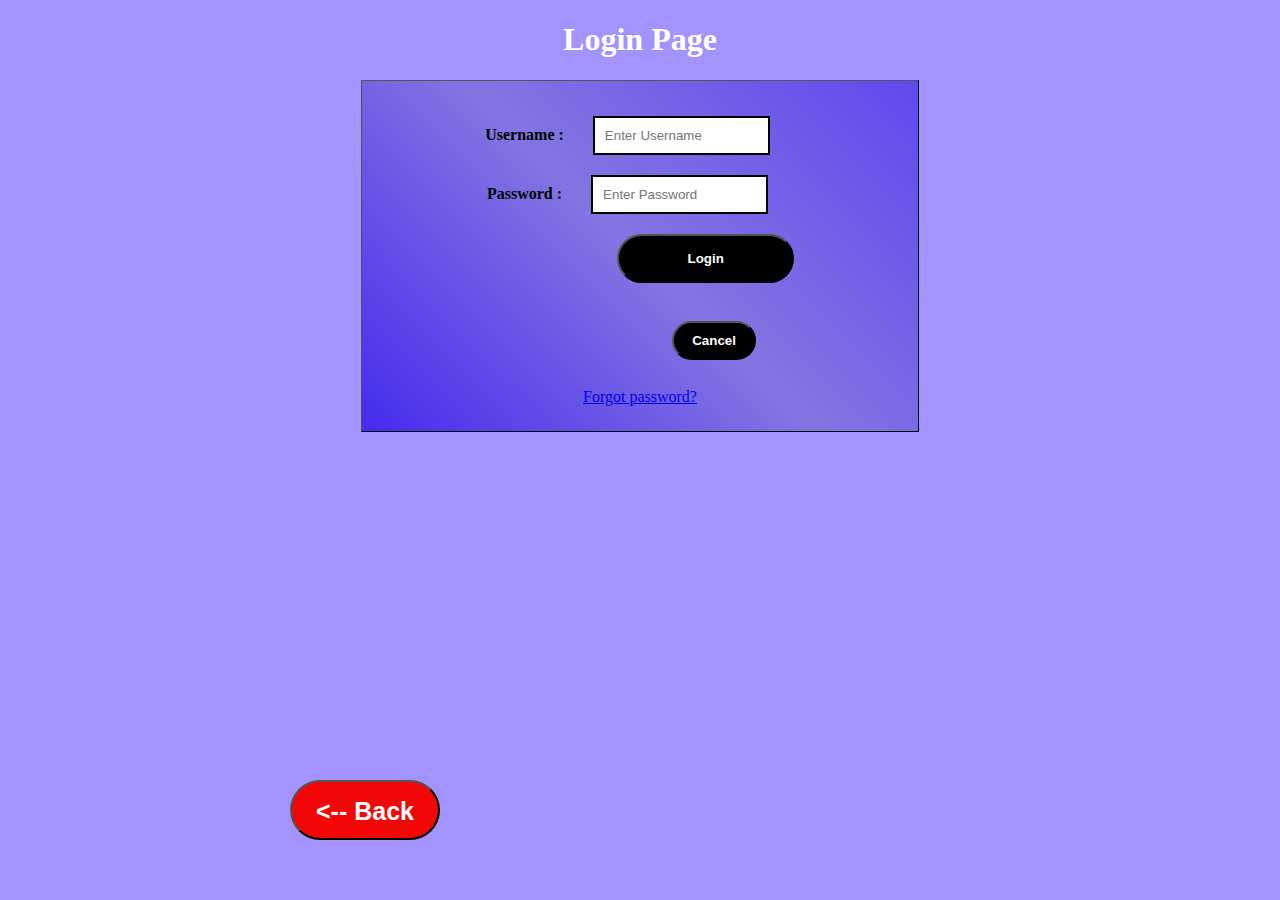
<file: log_in.html>
<!DOCTYPE html> 
<html> 
<head>
<meta name="viewport" content="width=device-width, initial-scale=1">
<title> Login Page </title>
<link rel="icon" type="image/x-icon" href="i1.png">
<style> 
Body {
  font-family: 'Times New Roman', Times, serif;
  background-color:  #A293FF ;
 
}
/* login */
button { 
       background-color: black; 
       width: 35%;
        color: white; 
        padding: 15px; 
        margin: 10px 230px; 
        text-align: center;
        text-decoration: none;
        display: inline-block;
        /* border: 2px solid orange;  */
        cursor: pointer;
        border-radius: 50px; 
         } 
         .button1{
	height: 60px;
	width: 150px;
	padding: 0 auto;
	font-size: 25px;
	font-weight: bold;
	position: absolute;
	/* top:90px; */
    margin-top: -30px;
	left: 60px;;
	/* bottom: 30px; */
	background-color: rgb(245, 6, 6);
	color:white;
	border-radius: 50px;
	opacity:1;
	text-align: center;
	visibility: visible;
	justify-content: center;
	border-style:outset;
	
   }


 input[type=text], input[type=password] { 
        width: 35%; 
        padding: 10px; 
        margin: 10px 25px;
        display: inline-block; 
        border: 2px solid black; 
        box-sizing: border-box; 
    }
 button:hover { 
        opacity: 0.7; 
    } 
  .cancelbtn { 
        width: auto; 
        padding: 10px 18px;
        margin: 10px 285px;
    } 
      
   
 .container { 
        width:40%;
        padding: 25px; 
        background:linear-gradient(45deg,#452bee,#8375e1,#5f49ef);
        border:1px solid black;
        border-style: outset;
    } 
</style> 
</head>  
<body>  
    <center> <h1><font color="white"> Login Page </font></h1> </center> 
    <form>
        <center><div class="container"> 
            <label><b>Username : </b></label> 
            <input type="text" placeholder="Enter Username" name="username" required>
            <br>
            <label><b>Password : </b></label> 
            <input type="password" placeholder="Enter Password" name="password" required>
            <button type="submit"><b>Login</b></button> 
            <br>
            <br>
            <button type="button" class="cancelbtn"><b> Cancel</b></button> 
            <br>
            <br>
            <a href="#">Forgot password? </a> 
        </center>
        </div> 
    </form>   
    <button type="button" class="button1" onclick="back()" style="top:90% "><span style="justify-content:center;">&lt;&#45;&#45;</span>  Back</button>
    <script>
        function back()
        {
            window.location="signup.html";
        }
    </script>
    </br>
</body>   
</html>
</file>
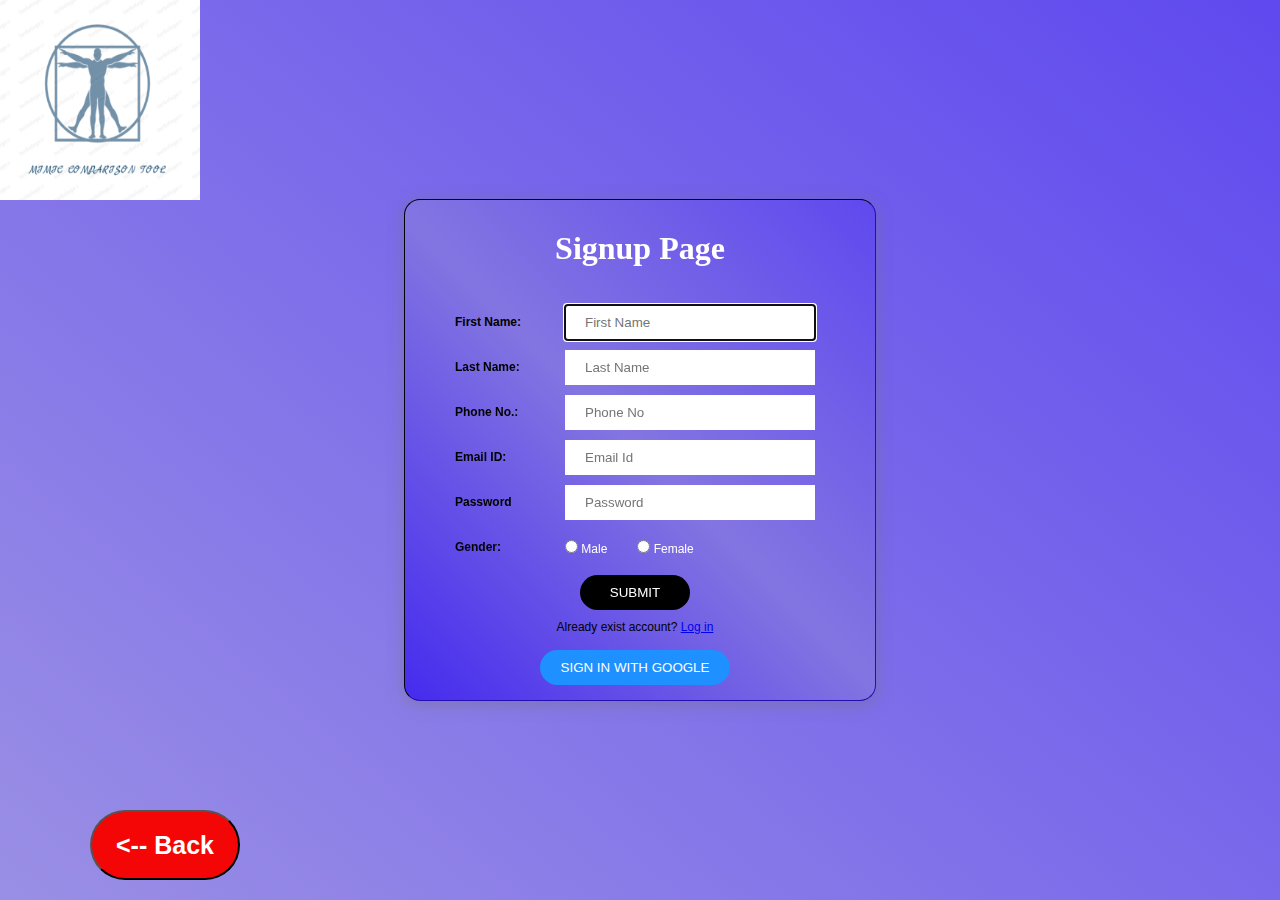
<file: signup.html>
<html>
  <head>
    <meta charset="utf-8">
    <title>Signup Page</title>
    <!-- <link rel="icon" type="image/x-icon" href="cobra pose.jpeg"> -->

    <link href="signup.css" type="text/css" rel="stylesheet">
	<link rel="icon" type="image/x-icon" href="i1.png">
  </head>
  <body>
	<img src="i1.png" style="position:absolute; width: 200px; height: 200px; left:0; top: 0">
   
  	<div class="container">
		<h1 style="margin-top:-40px;margin-bottom:10px;"><font color="white"><center >Signup Page</center></font></h1><br>
		
      <form method="post" autocomplete="on">
        <!--First name-->
    		<div class="box">
          <label for="firstName" class="fl fontLabel"><b> First Name: </b></label>
    			<div class="fr">
    					<input type="text" name="firstName" placeholder="First Name"
              class="textBox" autofocus="on" required>
    			</div>
    			<div class="clr"></div>
    		</div>

        <!--lecond name-->
    		<div class="box">
          <label for="LastName" class="fl fontLabel"><b> Last Name: </b></label>
    			<div class="fr">
    					<input type="text" required name="LastName"
              placeholder="Last Name" class="textBox">
    			</div>
    			<div class="clr"></div>
    		</div>
    		
		<!---Phone No.------>
    		<div class="box">
          <label for="phone" class="fl fontLabel"><b> Phone No.: </b></label>
    			<div class="fr">
    					<input type="text" required name="phoneNo" maxlength="10" placeholder="Phone No" class="textBox">
    			</div>
    			<div class="clr"></div>
    		</div>
    		
    		<!---Email ID---->
    		<div class="box">
          <label for="email" class="fl fontLabel"><b> Email ID: </b></label>
    			<div class="fr">
    					<input type="email" required name="email" placeholder="Email Id" class="textBox">
    			</div>
    			<div class="clr"></div>
    		</div>
    	
    		<!---Password------>
    		<div class="box">
          <label for="password" class="fl fontLabel"><b> Password </b></label>
    			<div class="fr">
    					<input type="Password" required name="password" placeholder="Password" class="textBox">
    			</div>
    			<div class="clr"></div>
    		</div>
    		
    		<!---Gender----->
    		<div class="box radio">
          <label for="gender" class="fl fontLabel"><b> Gender: </b></label>
    				<input type="radio" name="Gender" value="Male" required> Male &nbsp; &nbsp; &nbsp; &nbsp;
    				<input type="radio" name="Gender" value="Female" required> Female
    		</div>
    		
    		<!---Submit Button------>
    		<div class="box" ><center>
    				<input type="Submit" name="Submit" class="submit" value="SUBMIT"></center>
    		</div>

			<!-- already exist -->
			<div class="box" ><center>
				<span> Already exist account? <a href="log_in.html"> Log in</a></span>
		</div>

			<!-- sign in with Google -->

			<div class="box" ><center>
				<input type="Submit" name="Google" class="google" value="Sign in with Google"></center>
		</div>
		
    		
      </form>
	  
  </div>
  <button type="button" class="button" onclick="back()" style="top:90% "><span style="justify-content:center;">&lt;&#45;&#45;</span>  Back</button>
        <script>
            function back()
            {
                window.location="index.html";
            }
        </script>
		</br>
  </body>
</html>
</file>
<file: signup.css>
*{
	padding: 0;
	margin: 0;
}
body{
    background:linear-gradient(40deg,#9a8fe5,#5f49ef);
}

.container{
	
	width: 370px;
	height: 410px;
	padding-bottom: 20px;
	position: absolute;
	top:50%;
	left: 50%;
	transform: translate(-50%, -50%);
	margin: auto;
  padding: 70px 50px 20px 50px;
 
  border:1px solid #140861;
  border-radius: 16px;
    background:linear-gradient(45deg,#452bee,#8375e1,#5f49ef);
    box-shadow: 0px 3px 15px rgba(113,115,119,0.5);
	border-style: inset;

}
.button{
	height: 70px;
	width: 150px;
	padding: 0 auto;
	font-size: 25px;
	font-weight: bold;
	position: absolute;
	top:120px;
	left: 90px;;
	bottom: 0;
	background-color: rgb(245, 6, 6);
	color:white;
	border-radius: 50px;
	opacity:1;
	text-align: center;
	visibility: visible;
	justify-content: center;
	border-style:outset;
	
   }


.fl{
	float: left;
  width: 110px;
  line-height: 35px;
}

.fontLabel{
  color:black;
}

.fr{
	float: right;
}

.clr{
	clear: both;
}

.box{
	width: 360px;
	height: 35px;
	margin-top: 10px;
	font-family:sans-serif;
	font-size: 12px;
	text-decoration: none;
}

.textBox{
	height: 35px;
	width: 250px;
	border: 2px;
  padding-left: 20px;
}

.new{
  float: left;
}

.radio{
	color: white;
	background: transparent;
	line-height: 38px;
}

.submit{
    text-align: center;
	border: none;
	color: white;
	width: 110px;
	height: 35px;
    display: inline-block;
    cursor: pointer;
    border-radius: 50px; 
	background:black;
	text-transform: uppercase;
  cursor: pointer;
}
.google{
    text-align: center;
	border: none;
	color: white;
	width: 190px;
	height: 35px;
    display: inline-block;
    cursor: pointer;
    border-radius: 50px; 
	background:dodgerblue;
	text-transform: uppercase;
  cursor: pointer;
  margin-top: -15px;
}


::-webkit-input-placeholder { 

}
</file>
